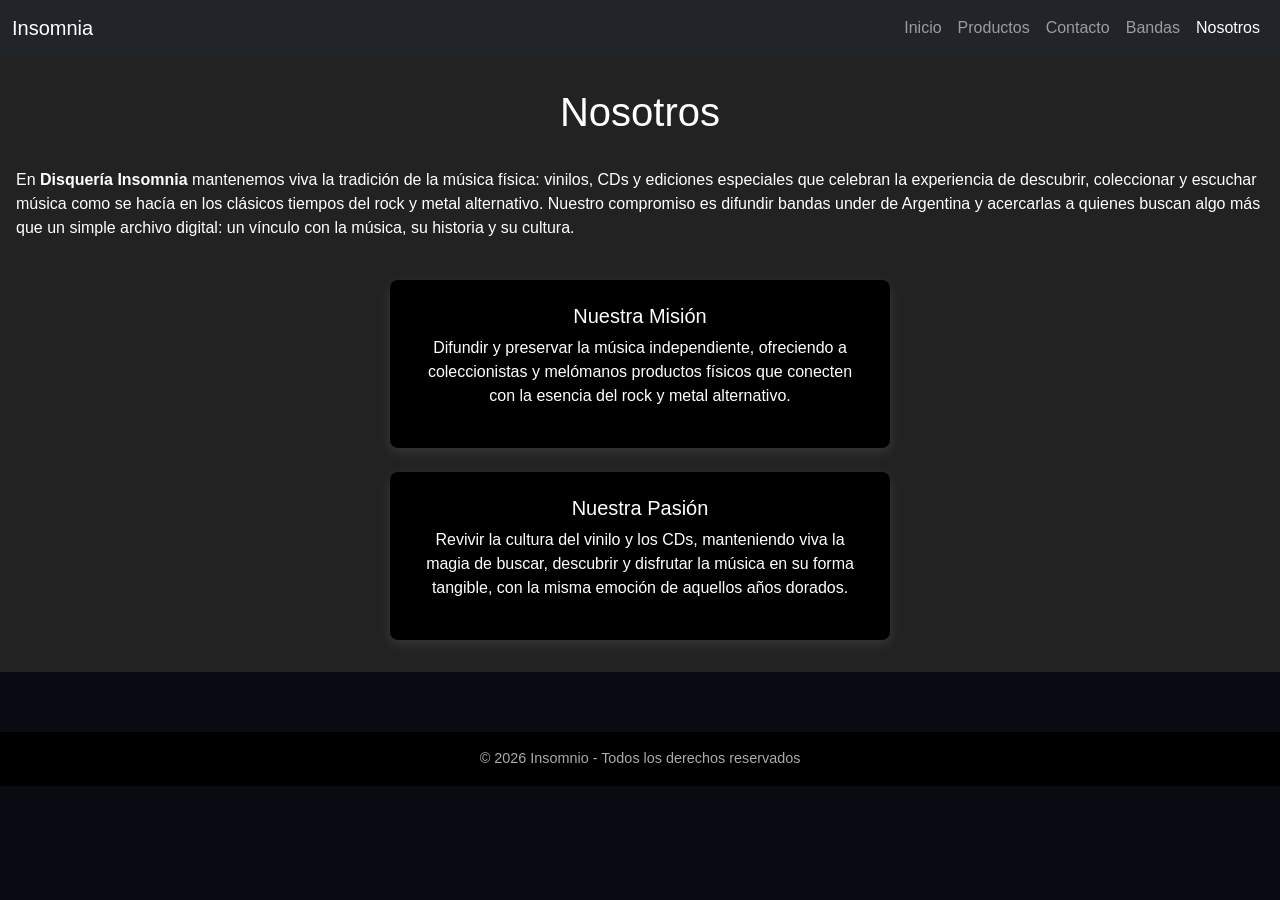
<file: pages/nosotros.html>
<!DOCTYPE html>
<html lang="es">

<head>
  <meta charset="UTF-8">
  <meta name="viewport" content="width=device-width, initial-scale=1.0">
  <title>Nosotros</title>

  <link href="https://cdn.jsdelivr.net/npm/bootstrap@5.3.8/dist/css/bootstrap.min.css" rel="stylesheet">
  <link rel="stylesheet" href="../css/Styles.css">
</head>

<body>

  <!-- NAVBAR -->
  <header>
    <nav class="navbar navbar-expand-lg bg-dark" data-bs-theme="dark">
      <div class="container-fluid">
        <a class="navbar-brand" href="../index.html">Insomnia</a>

        <button class="navbar-toggler" type="button" data-bs-toggle="collapse" data-bs-target="#navbarNav">
          <span class="navbar-toggler-icon"></span>
        </button>

        <div class="collapse navbar-collapse" id="navbarNav">
          <ul class="navbar-nav ms-auto">
            <li class="nav-item">
              <a class="nav-link" href="./index.html">Inicio</a>
            </li>
            <li class="nav-item">
              <a class="nav-link" href="./producto.html">Productos</a>
            </li>
            <li class="nav-item">
              <a class="nav-link" href="./contacto.html">Contacto</a>
            </li>
             <li class="nav-item">
              <a class="nav-link" href="./bandas.html"> Bandas</a>
            </li>
            <li class="nav-item">
              <a class="nav-link active" href="./nosotros.html">Nosotros</a>
            </li>
          </ul>
        </div>
      </div>
    </nav>
  </header>
  
<main class="nosotros-main">
    <h1>Nosotros</h1>
    <p>
      En <strong>Disquería Insomnia</strong> mantenemos viva la tradición de la música física: vinilos, CDs y ediciones especiales que celebran la experiencia de descubrir, coleccionar y escuchar música como se hacía en los clásicos tiempos del rock y metal alternativo.  
      Nuestro compromiso es difundir bandas under de Argentina y acercarlas a quienes buscan algo más que un simple archivo digital: un vínculo con la música, su historia y su cultura.
    </p>

    <div class="card-nosotros">
        <h5>Nuestra Misión</h5>
        <p>Difundir y preservar la música independiente, ofreciendo a coleccionistas y melómanos productos físicos que conecten con la esencia del rock y metal alternativo.</p>
    </div>    
    
   <div class="card-nosotros">
      <h5>Nuestra Pasión</h5>
      <p>Revivir la cultura del vinilo y los CDs, manteniendo viva la magia de buscar, descubrir y disfrutar la música en su forma tangible, con la misma emoción de aquellos años dorados.</p>
    </div>
  
</main>

  <!-- FOOTER -->
  <footer class="footer text-center text-light py-3">
    <p class="mb-0">© 2026 Insomnio - Todos los derechos reservados</p>
  </footer>

  <script src="https://cdn.jsdelivr.net/npm/bootstrap@5.3.8/dist/js/bootstrap.bundle.min.js"></script>
</body>

</html>
</file>
<file: css/Styles.css>
/* RESET */
*{
  margin:0;
  padding:0;
  box-sizing:border-box;
}

/* VARIABLES */
:root{
  --color-acento:#dc3545;
  --color-fondo:#0a0a12;
}

/* LAYOUT */

html,body{
  height:100%;
}

body{
  font-family:'Franklin Gothic Medium','Arial Narrow',Arial,sans-serif;
  display:flex;
  flex-direction:column;
  background-color:var(--color-fondo);
  color:white;
}

/* HERO */

.hero {
  height: 80vh;
  position: relative;
  overflow: hidden;
}

.hero-bg {
  position: absolute;
  top: 0;
  left: 0;
  width: 100%;
  height: 100%;

  background-size: cover;
  background-position: center;

  opacity: 0;
  transition: opacity 1s ease-in-out;
}

.hero-bg.active {
  opacity: 1;
  z-index: 1;
}

.hero-overlay{
  position:absolute;
  top:0;
  left:0;
  width:100%;
  height:100%;
  z-index:2;

  background:rgba(0,0,0,0.65);
  display:flex;
  align-items:center;
  justify-content:center;
}

.hero-content{
  text-align:center;
  z-index: 3;
}

.hero-content h1{
  font-size:3rem;
  font-weight:700;
}

.hero-subtitle{
  font-size:1.2rem;
  opacity:0.8;
}
/*----------------------------------------------- BOTONES ------------------------------*/

.btn-danger{
  background:var(--color-acento);
  border:none;
  transition:all .25s ease;
}

.btn-danger:hover{
  background:#ff4d5f;
  transform:scale(1.05);
}
/*-----------------------form------------*/

.form-insomnio {
  background: rgba(15,15,20,0.9);
  border: 1px solid rgba(255,255,255,0.05);
  backdrop-filter: blur(10px);
}

form input::placeholder,
form textarea::placeholder {
  color: #777;
}

form label {
  font-size: 0.85rem;
  color: #aaa;
}

/*--------------------------------------------------botones contacto---------------------------------*/
.contact-icons {
  border-top: 1px solid #333;
  padding-top: 20px;
}

.contact-icons a {
  font-size: 2rem;
  color: #666;
  transition: all 0.3s ease;
}

.contact-icons a:hover {
  color: var(--color-acento);
  transform: scale(1.25) translateY(-3px);
}

/*-------------------------------------------------------- FOOTER----------------------- */

footer{
  background-color: #000;
  text-align:center;
  padding:25px;
  margin-top:60px;
  font-size: 0.9rem;
}

.footer p {
  color: #aaa;
}

***************************************************************************
.redes a {
  font-size: 1.8rem;
  color: #666;
  transition: all .3s ease;
}

.redes a:hover {
  color: var(--color-acento);
  transform: scale(1.2);
}


/*-------------------------------------------- PRODUCTOS--------------------------- */

.product-img{
  height:230px;
  object-fit:cover;
  transition:transform .4s ease;
}

.card-title{
  font-size:1rem;
  font-weight:600;
  color:var(--color-acento);
  text-shadow:0 0 6px rgba(220,53,69,0.6);
}

.card-text{
  font-size:.95rem;
  font-weight:500;
}

/*------------------------------------------------ CARDS ----------------------------------*/

.card-hover{
  background:rgb(15,15,20);
  border:none;
  border-radius:12px;
  overflow:hidden;
  transition:all .35s ease;
  box-shadow:0 6px 15px rgba(0,0,0,.5);
}

.card-hover:hover{
  transform:translateY(-8px);
  box-shadow:0 15px 35px rgba(0,0,0,.8);
}

.card-hover:hover img{
  transform:scale(1.08);
}

.card-hover:hover .card-text{
  color:var(--color-acento);
}

.producto{
  animation:fadeInUp .6s ease;
}

@keyframes fadeInUp{
  from{
    opacity:0;
    transform:translateY(20px);
  }
  to{
    opacity:1;
    transform:translateY(0);
  }
}


/*------------------------------------------------ MODAL------------------------------- */

.modal-producto{
  display:none;
  position:fixed;
  z-index:999;
  left:0;
  top:0;
  width:100%;
  height:100%;
  background:rgba(0,0,0,.9);
  justify-content:center;
  align-items:center;
  animation:fadeIn .3s ease;
}

@keyframes fadeIn{
  from{opacity:0}
  to{opacity:1}
}

.modal-producto img{
  max-width:80%;
  max-height:80%;
  border-radius:10px;
}

.cerrar{
  position:absolute;
  top:30px;
  right:40px;
  font-size:40px;
  color:white;
  cursor:pointer;
}



/* ---------------------------------------------------BANDAS---------------------------- */

.banda-card{
  transition:transform .3s ease, box-shadow .3s ease;
}

.banda-card:hover{
  transform:translateY(-6px);
  box-shadow:0 12px 25px rgba(255,255,255,.2);
}
.hero-bandas{
  height:300px;
  display:flex;
  align-items:center;
  justify-content:center;
}

.hero-bandas-overlay{
  background:rgba(0,0,0,0.7);
  width:100%;
  height:100%;
  display:flex;
  flex-direction:column;
  justify-content:center;
  align-items:center;
  color:white;
  text-align:center;
}

.hero-bandas h1{
  font-size:3rem;
  font-weight:700;
  text-shadow:0 0 15px rgba(255,255,255,0.3);
}

.card{
  transition:all .3s ease;
  border:1px solid rgba(255,255,255,0.05);
}



.card:hover{
  transform:translateY(-8px);
  box-shadow:0 12px 30px rgba(0,0,0,.7);
}

/* ------------------------------------------------CONTACTO------------------------------ */

.contacto-main{
  flex:1;
  display:flex;
  flex-direction:column;
  align-items:center;
  text-align:center;
  padding:20px;
}
.contacto {
  background-color: #111;
}
.consulta-main {
  min-height: 70vh;
}



/* --------------------------------------Seccion : NOSOTROS ------------------------------*/

.nosotros-main{
  display:flex;
  flex-direction:column;
  align-items:center;
  gap:1.5rem;
  padding:2rem 1rem;
  background:#222;
}

.card-nosotros{
  background:black;
  color:white;
  box-shadow:0 4px 12px rgba(255,255,255,.1);
  padding:1.5rem;
  border-radius:.5rem;
  text-align:center;
  width:100%;
  max-width:500px;
  transition:transform .3s ease, box-shadow .3s ease;
}

.card-nosotros:hover{
  transform:translateY(-5px);
  box-shadow:0 8px 20px rgba(255,255,255,.2);
}


/*--------------------------------Boton Instagram -------------------------------------*/
.btn-instagram{
  background: linear-gradient(45deg,#f58529,#dd2a7b,#8134af,#515bd4);
  border:none;
  color:white;
  font-weight:600;
  padding:10px 18px;
  border-radius:8px;
  transition:all .25s ease;
  display:inline-block;
  text-decoration: none;
}

.btn-instagram:hover{
  transform:scale(1.05);
  box-shadow:0 8px 25px rgba(255,0,150,0.6);
  color:white;
  
}

.btn-instagram i{
  margin-right:6px;
}

/*------------------------ Boton Youtube------------------------------*/
.btn-youtube{
  background:#FF0000;
  border:none;
  color:white;
  font-weight:600;
  padding:10px 18px;
  border-radius:8px;
  transition:all .25s ease;
  text-decoration:none;
  margin: 5px;
}

.btn-youtube:hover{
  background:#cc0000;
  transform:scale(1.05);
  box-shadow:0 8px 25px rgba(255,0,0,0.5);
  color:white;
}


/*---------------------banner contacto--------------*/
.banner {
  background-color: #0a0a0a;
  border-bottom: 1px solid #222;
  padding: 60px 0;
  text-align: center;
}

.banner-contacto h2 {
  font-size: 2rem;
}

.banner-contacto p {
  color: #aaa;
}
</file>
